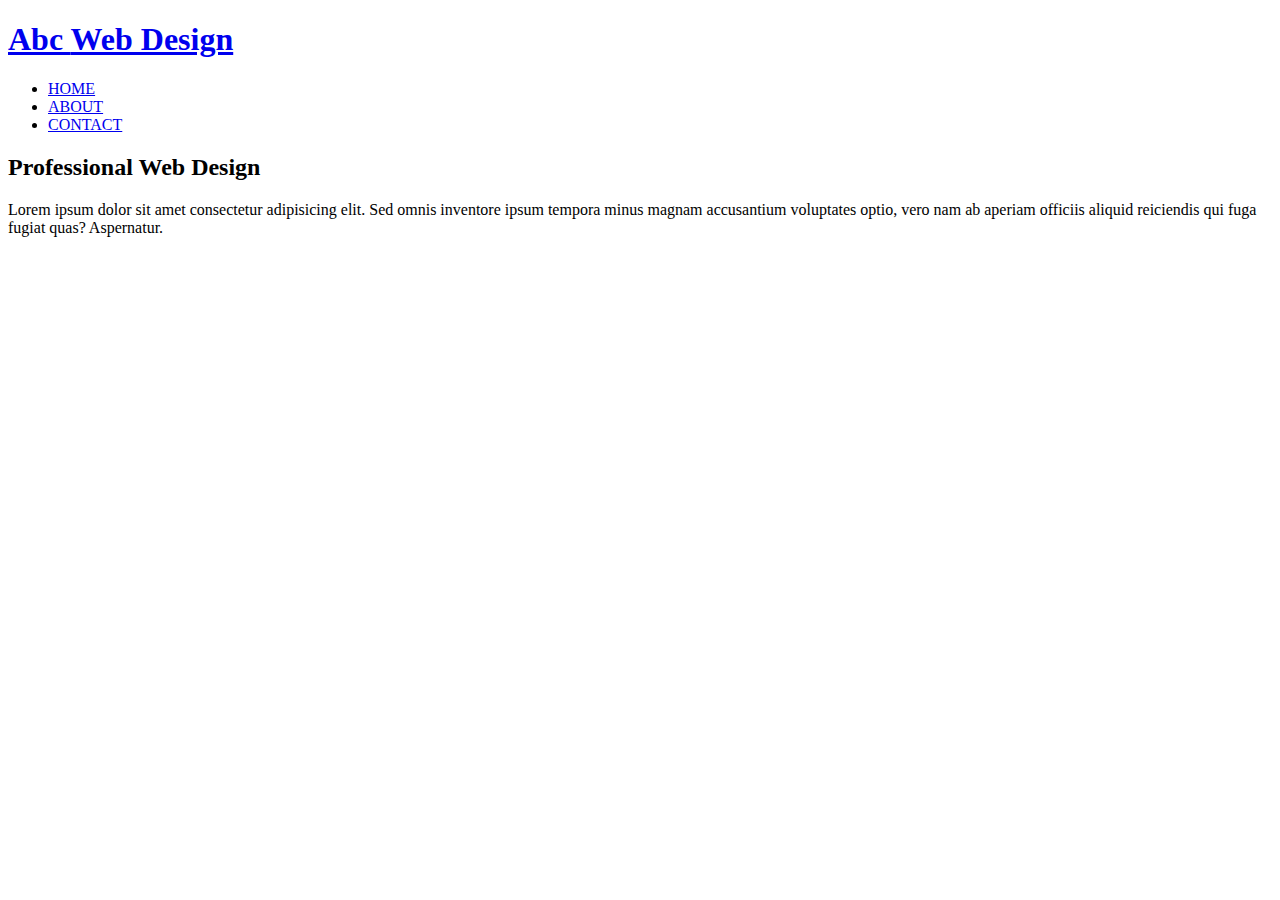
<file: about.html>
<!DOCTYPE html>
<html lang="en">
<head>
    <meta charset="UTF-8">
    <meta http-equiv="X-UA-Compatible" content="IE=edge">
    <meta name="viewport" content="width=device-width, initial-scale=1.0">
    <title>About</title>
</head>
<body>
    <header>
        <div class="container">
            <div class="branding">
                <h1><a href="index.html"><span>Abc </span>Web Design</a></h1>
            </div>
            <nav>
                <ul>
                    <li class="current"><a href="index.html">HOME</a></li>
                    <li><a href="about.html">ABOUT</a></li>
                    <li><a href="contact.html">CONTACT</a></li>
                </ul>
            </nav>
        </div>

    </header>

    <section id="showcase">
        <div class="container">
            <h2>Professional Web Design</h2>
            <p>Lorem ipsum dolor sit amet consectetur adipisicing elit. Sed omnis inventore ipsum tempora minus magnam
                accusantium voluptates optio, vero nam ab aperiam officiis aliquid reiciendis qui fuga fugiat quas?
                Aspernatur.</p>
        </div>
    </section>
</body>
</html>
</file>
